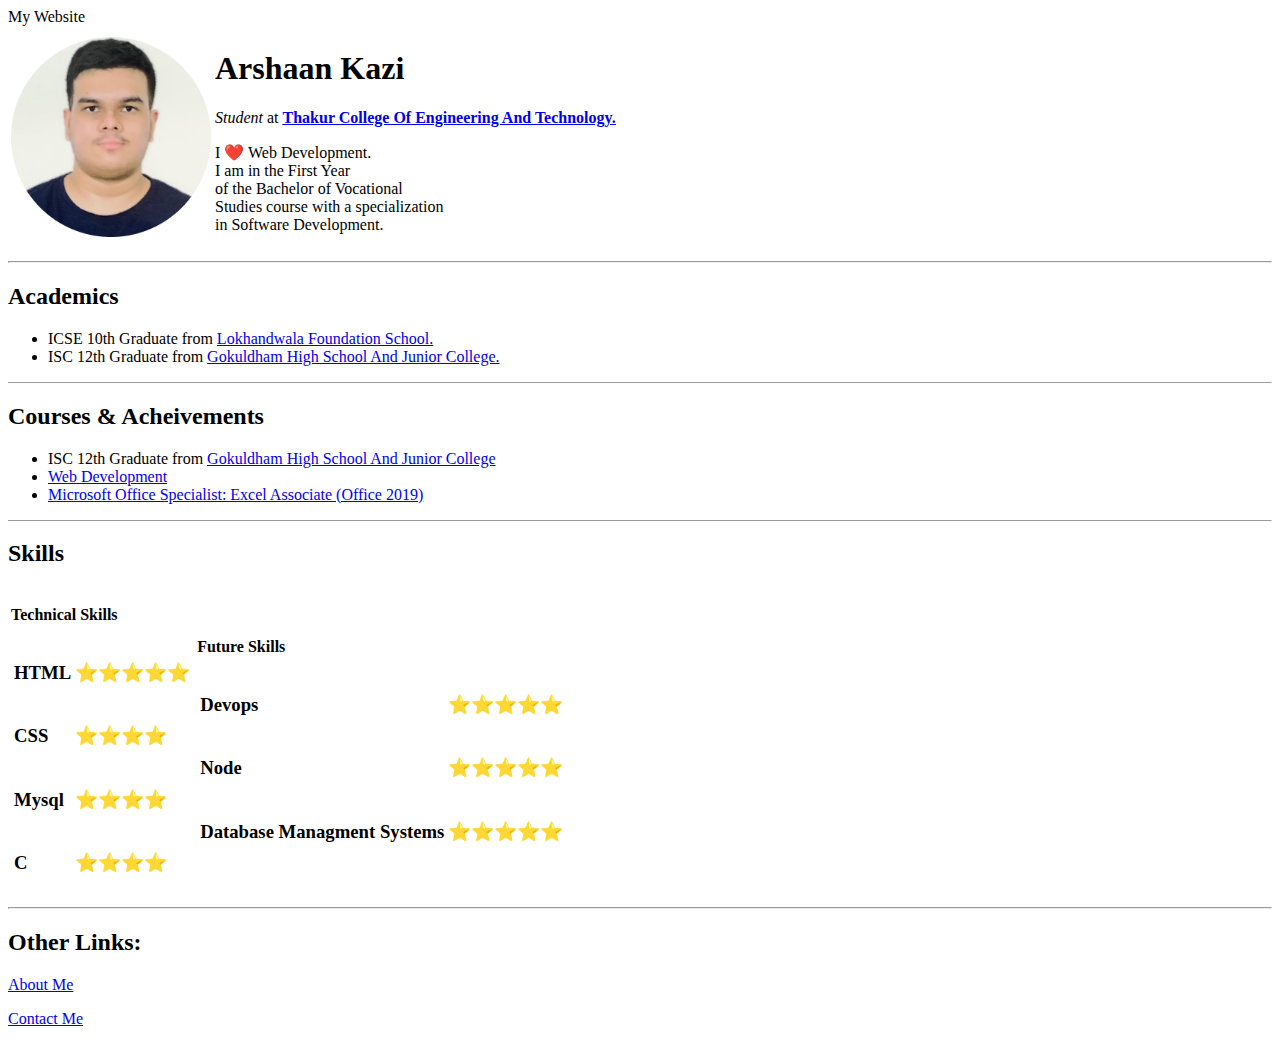
<file: index.html>
<!DOCTYPE html>
<html lang="en">


<head>
    <meta charset="UTF-8">
    <meta http-equiv="X-UA-Compatible" content="IE=edge">
    <meta name="viewport" content="width=device-width, initial-scale=1.0">
    <link rel="stylesheet" href="">
    <link 
    <title>My Website</title>
</head>


<body>
    <table>
        <tr>
            <td><img src="./images/profilePhoto-modified.png" alt="Profile Photo" width="200" height="200"></td>
            <td><h1>Arshaan Kazi</h1>
                <p>
                    <em>Student</em> at 
                    <b><u><a href="https://www.tcetmumbai.in/" target="_blank"> 
                    Thakur College Of Engineering And Technology.
                    </a></b></u>
                </p>
                <p>
                    I ❤️ Web Development. 
                    <br>I am  in the First Year 
                    <br> of the Bachelor of Vocational 
                    <br> Studies course with a specialization 
                    <br> in Software Development.
                </p>
            </td>
        </tr>
    </table>


    <hr size="2">


    <h2>Academics</h2>
    <ul>
        <li>ICSE 10th Graduate from <a href="https://www.lokhandwalaschool.org/">
            Lokhandwala Foundation School.</a>
        </li>
        <li>ISC 12th Graduate from <a href="https://ghs.edu.in/" target="_blank">
            Gokuldham High School And Junior College.</a>
        </li>
    </ul>


    <hr size="1">


    <h2>Courses & Acheivements</h2>
    <ul>
        <li>ISC 12th Graduate from <a href="https://ghs.edu.in/" target="_blank">Gokuldham High School And Junior College</a>
        </li>
        <li><a href="https://www.freecodecamp.org/" target="_blank">Web Development</a></li>
        <li>
            <a href="https://www.credly.com/earner/earned/badge/0b6128ea-8b05-4a0d-8166-930b440c09a9" target="_blank">
            Microsoft Office Specialist: Excel Associate (Office 2019) 
            </a>
        </li>
    </ul>


    <hr size="1" >


    <h2>Skills</h2>
    <table>
        <tr>
            <td>
                <p><b>Technical Skills</b></p>
                <table>
                    <tr>
                        <td><h3>HTML</h3></td>
                        <td><h3>⭐⭐⭐⭐⭐</h3></td>
                    </tr>
                    <tr>
                        <td><h3>CSS</h3></td>
                        <td><h3>⭐⭐⭐⭐</h3></td>
                    </tr>
                    <tr>
                        <td><h3>Mysql</h3></td>
                        <td><h3>⭐⭐⭐⭐</h3></td>                    
                    </tr>
                    <tr>
                        <td><h3>C</h3></td>
                        <td><h3>⭐⭐⭐⭐</h3></td>                    
                    </tr>
                </table>
            </td>
            <td>
                <p><b>Future Skills</b></p>
                <table>
                    <tr>
                        <td><h3>Devops</h3></td>
                        <td><h3>⭐⭐⭐⭐⭐</h3></td>
                    </tr>
                    <tr>
                        <td><h3>Node</h3></td>
                        <td><h3>⭐⭐⭐⭐⭐</h3></td>
                    </tr>
                    <tr>
                        <td><h3>Database Managment Systems</h3></td>
                        <td><h3>⭐⭐⭐⭐⭐</h3></td>
                    </tr>
                </table>
            </td>
        </tr>
    </table>


    <hr size="2">


    <h2>Other Links:</h2>
    <p><a href="./about.html" target="_blank">About Me</a></p>
    <p><a href="./contact.html" target="_blank">Contact Me</a></p>


</body>
</html>
</file>
